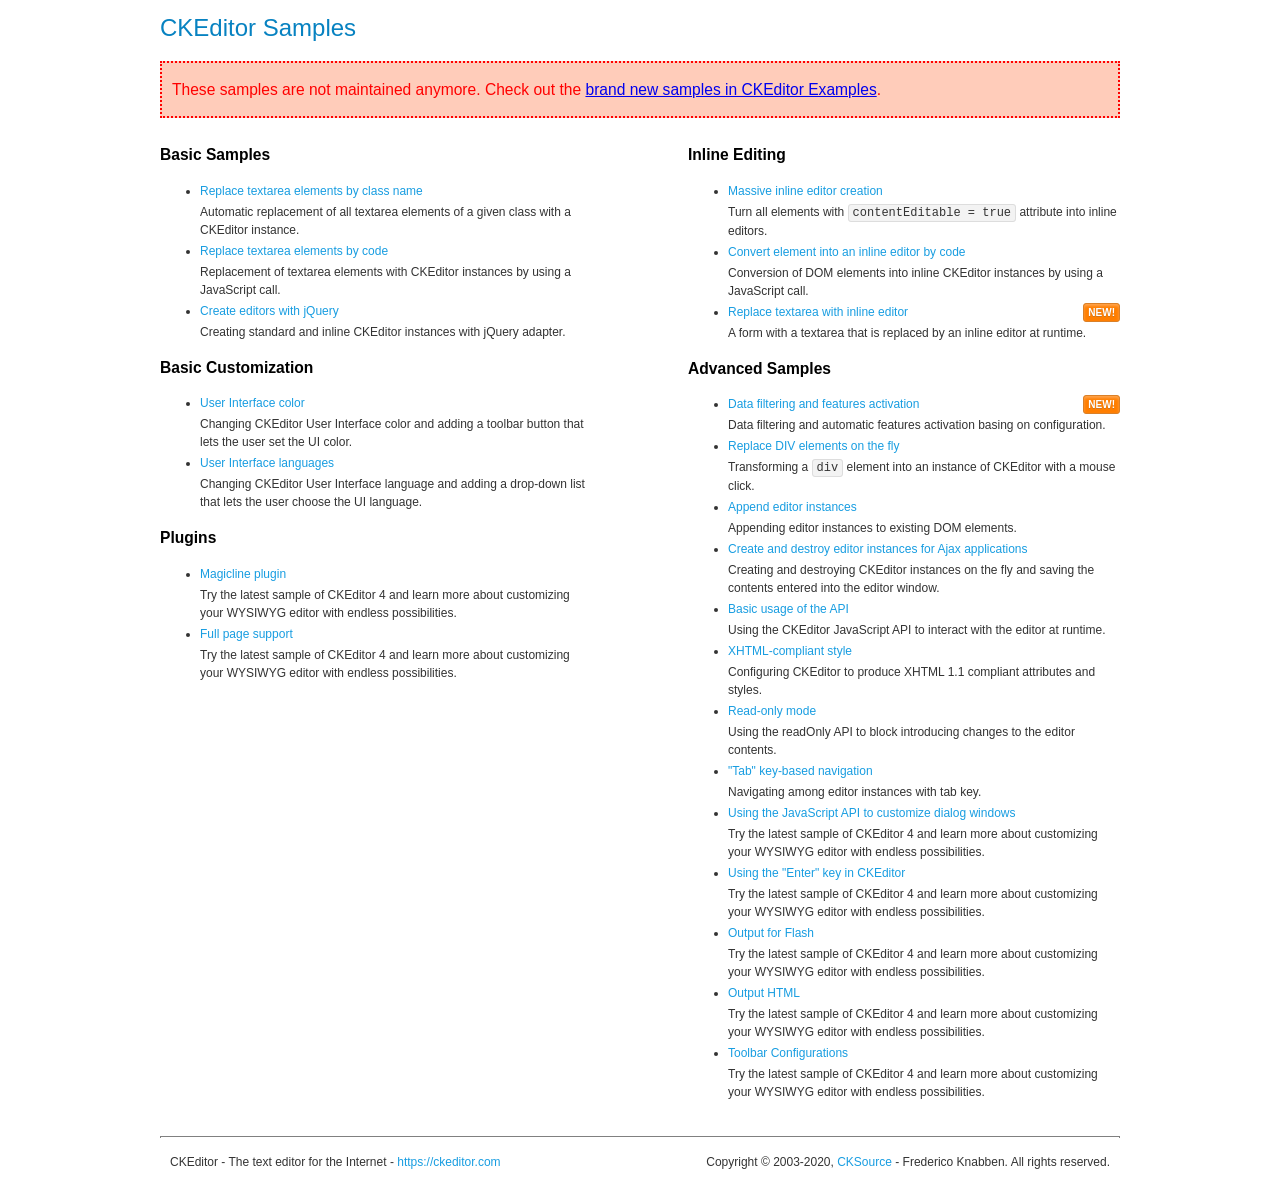
<file: DEVS/web/assets/ckeditor/samples/old/index.html>
<!DOCTYPE html>
<!--
Copyright (c) 2003-2020, CKSource - Frederico Knabben. All rights reserved.
For licensing, see LICENSE.md or https://ckeditor.com/legal/ckeditor-oss-license
-->
<html lang="en">
<head>
	<meta charset="utf-8">
	<title>CKEditor Samples</title>
	<link rel="stylesheet" href="sample.css">
	<meta name="description" content="Try the latest sample of CKEditor 4 and learn more about customizing your WYSIWYG editor with endless possibilities.">
</head>
<body>
	<h1 class="samples">
		CKEditor Samples
	</h1>
	<div class="warning deprecated">
		These samples are not maintained anymore. Check out the <a href="https://ckeditor.com/docs/ckeditor4/latest/examples/index.html">brand new samples in CKEditor Examples</a>.
	</div>
	<div class="twoColumns">
		<div class="twoColumnsLeft">
			<h2 class="samples">
				Basic Samples
			</h2>
			<dl class="samples">
				<dt><a class="samples" href="replacebyclass.html">Replace textarea elements by class name</a></dt>
				<dd>Automatic replacement of all textarea elements of a given class with a CKEditor instance.</dd>

				<dt><a class="samples" href="replacebycode.html">Replace textarea elements by code</a></dt>
				<dd>Replacement of textarea elements with CKEditor instances by using a JavaScript call.</dd>

				<dt><a class="samples" href="jquery.html">Create editors with jQuery</a></dt>
				<dd>Creating standard and inline CKEditor instances with jQuery adapter.</dd>
			</dl>

			<h2 class="samples">
				Basic Customization
			</h2>
			<dl class="samples">
				<dt><a class="samples" href="uicolor.html">User Interface color</a></dt>
				<dd>Changing CKEditor User Interface color and adding a toolbar button that lets the user set the UI color.</dd>

				<dt><a class="samples" href="uilanguages.html">User Interface languages</a></dt>
				<dd>Changing CKEditor User Interface language and adding a drop-down list that lets the user choose the UI language.</dd>
			</dl>


			<h2 class="samples">Plugins</h2>
<dl class="samples">
<dt><a class="samples" href="magicline/magicline.html">Magicline plugin</a></dt>
<dd>Try the latest sample of CKEditor 4 and learn more about customizing your WYSIWYG editor with endless possibilities.</dd>

<dt><a class="samples" href="wysiwygarea/fullpage.html">Full page support</a></dt>
<dd>Try the latest sample of CKEditor 4 and learn more about customizing your WYSIWYG editor with endless possibilities.</dd>
</dl>
		</div>
		<div class="twoColumnsRight">
			<h2 class="samples">
				Inline Editing
			</h2>
			<dl class="samples">
				<dt><a class="samples" href="inlineall.html">Massive inline editor creation</a></dt>
				<dd>Turn all elements with <code>contentEditable = true</code> attribute into inline editors.</dd>

				<dt><a class="samples" href="inlinebycode.html">Convert element into an inline editor by code</a></dt>
				<dd>Conversion of DOM elements into inline CKEditor instances by using a JavaScript call.</dd>

				<dt><a class="samples" href="inlinetextarea.html">Replace textarea with inline editor</a> <span class="new">New!</span></dt>
				<dd>A form with a textarea that is replaced by an inline editor at runtime.</dd>

				
			</dl>

			<h2 class="samples">
				Advanced Samples
			</h2>
			<dl class="samples">
				<dt><a class="samples" href="datafiltering.html">Data filtering and features activation</a> <span class="new">New!</span></dt>
				<dd>Data filtering and automatic features activation basing on configuration.</dd>

				<dt><a class="samples" href="divreplace.html">Replace DIV elements on the fly</a></dt>
				<dd>Transforming a <code>div</code> element into an instance of CKEditor with a mouse click.</dd>

				<dt><a class="samples" href="appendto.html">Append editor instances</a></dt>
				<dd>Appending editor instances to existing DOM elements.</dd>

				<dt><a class="samples" href="ajax.html">Create and destroy editor instances for Ajax applications</a></dt>
				<dd>Creating and destroying CKEditor instances on the fly and saving the contents entered into the editor window.</dd>

				<dt><a class="samples" href="api.html">Basic usage of the API</a></dt>
				<dd>Using the CKEditor JavaScript API to interact with the editor at runtime.</dd>

				<dt><a class="samples" href="xhtmlstyle.html">XHTML-compliant style</a></dt>
				<dd>Configuring CKEditor to produce XHTML 1.1 compliant attributes and styles.</dd>

				<dt><a class="samples" href="readonly.html">Read-only mode</a></dt>
				<dd>Using the readOnly API to block introducing changes to the editor contents.</dd>

				<dt><a class="samples" href="tabindex.html">"Tab" key-based navigation</a></dt>
				<dd>Navigating among editor instances with tab key.</dd>


				
<dt><a class="samples" href="dialog/dialog.html">Using the JavaScript API to customize dialog windows</a></dt>
<dd>Try the latest sample of CKEditor 4 and learn more about customizing your WYSIWYG editor with endless possibilities.</dd>

<dt><a class="samples" href="enterkey/enterkey.html">Using the &quot;Enter&quot; key in CKEditor</a></dt>
<dd>Try the latest sample of CKEditor 4 and learn more about customizing your WYSIWYG editor with endless possibilities.</dd>

<dt><a class="samples" href="htmlwriter/outputforflash.html">Output for Flash</a></dt>
<dd>Try the latest sample of CKEditor 4 and learn more about customizing your WYSIWYG editor with endless possibilities.</dd>

<dt><a class="samples" href="htmlwriter/outputhtml.html">Output HTML</a></dt>
<dd>Try the latest sample of CKEditor 4 and learn more about customizing your WYSIWYG editor with endless possibilities.</dd>

<dt><a class="samples" href="toolbar/toolbar.html">Toolbar Configurations</a></dt>
<dd>Try the latest sample of CKEditor 4 and learn more about customizing your WYSIWYG editor with endless possibilities.</dd>

			</dl>
		</div>
	</div>
	<div id="footer">
		<hr>
		<p>
			CKEditor - The text editor for the Internet - <a class="samples" href="https://ckeditor.com/">https://ckeditor.com</a>
		</p>
		<p id="copy">
			Copyright &copy; 2003-2020, <a class="samples" href="https://cksource.com/">CKSource</a> - Frederico Knabben. All rights reserved.
		</p>
	</div>
</body>
</html>
</file>
<file: DEVS/web/assets/ckeditor/samples/old/sample.css>
/*
Copyright (c) 2003-2020, CKSource - Frederico Knabben. All rights reserved.
For licensing, see LICENSE.md or https://ckeditor.com/legal/ckeditor-oss-license
*/

html, body, h1, h2, h3, h4, h5, h6, div, span, blockquote, p, address, form, fieldset, img, ul, ol, dl, dt, dd, li, hr, table, td, th, strong, em, sup, sub, dfn, ins, del, q, cite, var, samp, code, kbd, tt, pre
{
	line-height: 1.5;
}

body
{
	padding: 10px 30px;
}

input, textarea, select, option, optgroup, button, td, th
{
	font-size: 100%;
}

pre
{
	-moz-tab-size: 4;
	tab-size: 4;
}

pre, code, kbd, samp, tt
{
	font-family: monospace,monospace;
	font-size: 1em;
}

body {
	width: 960px;
	margin: 0 auto;
}

code
{
	background: #f3f3f3;
	border: 1px solid #ddd;
	padding: 1px 4px;
	border-radius: 3px;
}

abbr
{
	border-bottom: 1px dotted #555;
	cursor: pointer;
}

.new, .beta
{
	text-transform: uppercase;
	font-size: 10px;
	font-weight: bold;
	padding: 1px 4px;
	margin: 0 0 0 5px;
	color: #fff;
	float: right;
	border-radius: 3px;
}

.new
{
	background: #FF7E00;
	border: 1px solid #DA8028;
	text-shadow: 0 1px 0 #C97626;

	box-shadow: 0 2px 3px 0 #FFA54E inset;
}

.beta
{
	background: #18C0DF;
	border: 1px solid #19AAD8;
	text-shadow: 0 1px 0 #048CAD;
	font-style: italic;

	box-shadow: 0 2px 3px 0 #50D4FD inset;
}

h1.samples
{
	color: #0782C1;
	font-size: 200%;
	font-weight: normal;
	margin: 0;
	padding: 0;
}

h1.samples a
{
	color: #0782C1;
	text-decoration: none;
	border-bottom: 1px dotted #0782C1;
}

.samples a:hover
{
	border-bottom: 1px dotted #0782C1;
}

h2.samples
{
	color: #000000;
	font-size: 130%;
	margin: 15px 0 0 0;
	padding: 0;
}

p, blockquote, address, form, pre, dl, h1.samples, h2.samples
{
	margin-bottom: 15px;
}

ul.samples
{
	margin-bottom: 15px;
}

.clear
{
	clear: both;
}

fieldset
{
	margin: 0;
	padding: 10px;
}

body, input, textarea
{
	color: #333333;
	font-family: Arial, Helvetica, sans-serif;
}

body
{
	font-size: 75%;
}

a.samples
{
	color: #189DE1;
	text-decoration: none;
}

form
{
	margin: 0;
	padding: 0;
}

pre.samples
{
	background-color: #F7F7F7;
	border: 1px solid #D7D7D7;
	overflow: auto;
	padding: 0.25em;
	white-space: pre-wrap; /* CSS 2.1 */
	word-wrap: break-word; /* IE7 */
}

#footer
{
	clear: both;
	padding-top: 10px;
}

#footer hr
{
	margin: 10px 0 15px 0;
	height: 1px;
	border: solid 1px gray;
	border-bottom: none;
}

#footer p
{
	margin: 0 10px 10px 10px;
	float: left;
}

#footer #copy
{
	float: right;
}

#outputSample
{
	width: 100%;
	table-layout: fixed;
}

#outputSample thead th
{
	color: #dddddd;
	background-color: #999999;
	padding: 4px;
	white-space: nowrap;
}

#outputSample tbody th
{
	vertical-align: top;
	text-align: left;
}

#outputSample pre
{
	margin: 0;
	padding: 0;
}

.description
{
	border: 1px dotted #B7B7B7;
	margin-bottom: 10px;
	padding: 10px 10px 0;
	overflow: hidden;
}

label
{
	display: block;
	margin-bottom: 6px;
}

/**
 *	CKEditor editables are automatically set with the "cke_editable" class
 *	plus cke_editable_(inline|themed) depending on the editor type.
 */

/* Style a bit the inline editables. */
.cke_editable.cke_editable_inline
{
	cursor: pointer;
}

/* Once an editable element gets focused, the "cke_focus" class is
   added to it, so we can style it differently. */
.cke_editable.cke_editable_inline.cke_focus
{
	box-shadow: inset 0px 0px 20px 3px #ddd, inset 0 0 1px #000;
	outline: none;
	background: #eee;
	cursor: text;
}

/* Avoid pre-formatted overflows inline editable. */
.cke_editable_inline pre
{
	white-space: pre-wrap;
	word-wrap: break-word;
}

/**
 *	Samples index styles.
 */

.twoColumns,
.twoColumnsLeft,
.twoColumnsRight
{
	overflow: hidden;
}

.twoColumnsLeft,
.twoColumnsRight
{
	width: 45%;
}

.twoColumnsLeft
{
	float: left;
}

.twoColumnsRight
{
	float: right;
}

dl.samples
{
	padding: 0 0 0 40px;
}
dl.samples > dt
{
	display: list-item;
	list-style-type: disc;
	list-style-position: outside;
	margin: 0 0 3px;
}
dl.samples > dd
{
	margin: 0 0 3px;
}
.warning
{
	color: #ff0000;
	background-color: #FFCCBA;
	border: 2px dotted #ff0000;
	padding: 15px 10px;
	margin: 10px 0;
}

.warning.deprecated {
	font-size: 1.3em;
}

/* Used on inline samples */

blockquote
{
	font-style: italic;
	font-family: Georgia, Times, "Times New Roman", serif;
	padding: 2px 0;
	border-style: solid;
	border-color: #ccc;
	border-width: 0;
}

.cke_contents_ltr blockquote
{
	padding-left: 20px;
	padding-right: 8px;
	border-left-width: 5px;
}

.cke_contents_rtl blockquote
{
	padding-left: 8px;
	padding-right: 20px;
	border-right-width: 5px;
}

img.right {
	border: 1px solid #ccc;
	float: right;
	margin-left: 15px;
	padding: 5px;
}

img.left {
	border: 1px solid #ccc;
	float: left;
	margin-right: 15px;
	padding: 5px;
}

.marker
{
	background-color: Yellow;
}
</file>
